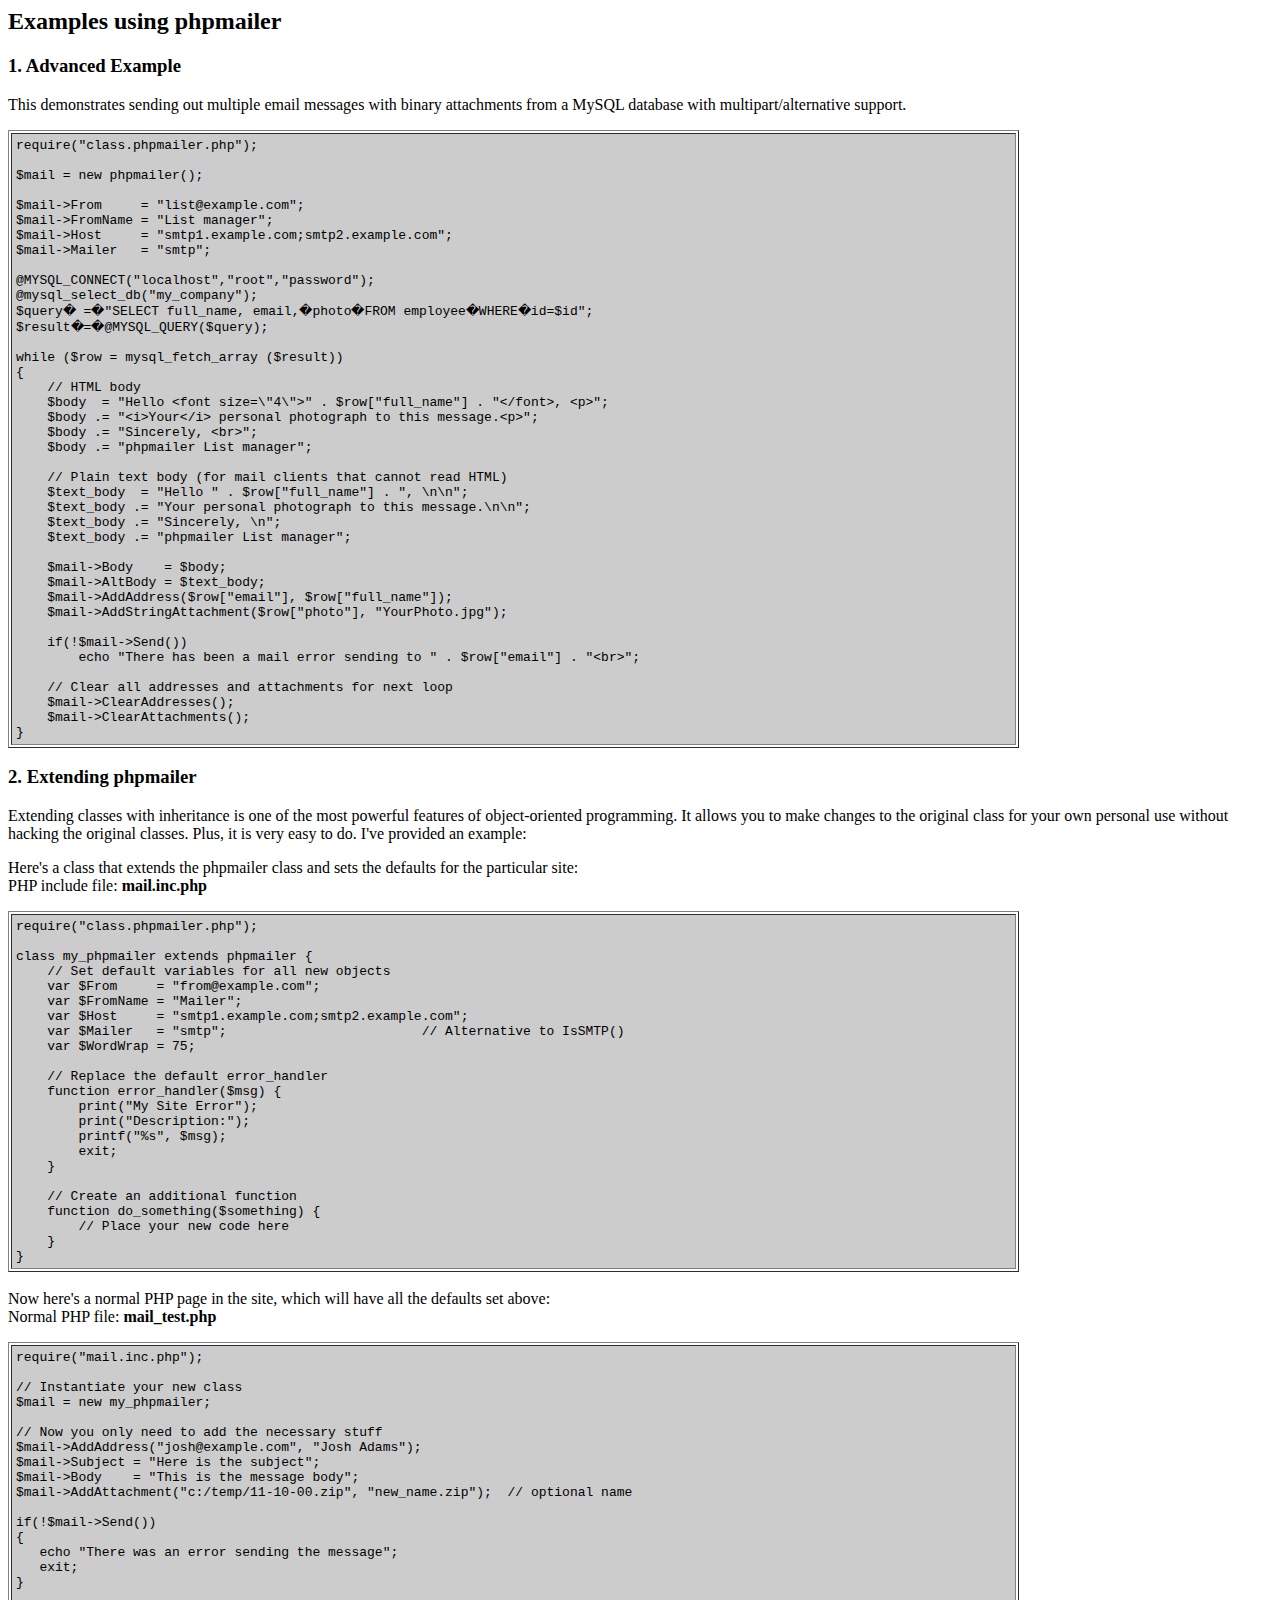
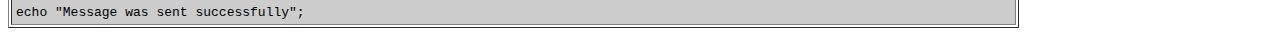
<file: MailMan/lib/mailer/docs/extending.html>
<html>
<head>
<title>Examples using phpmailer</title>
</head>

<body bgcolor="#FFFFFF">

<h2>Examples using phpmailer</h2>

<h3>1. Advanced Example</h3>
<p>

This demonstrates sending out multiple email messages with binary attachments
from a MySQL database with multipart/alternative support.<p>
<table cellpadding="4" border="1" width="80%">
<tr>
<td bgcolor="#CCCCCC">
<pre>
require("class.phpmailer.php");

$mail = new phpmailer();

$mail->From     = "list@example.com";
$mail->FromName = "List manager";
$mail->Host     = "smtp1.example.com;smtp2.example.com";
$mail->Mailer   = "smtp";

@MYSQL_CONNECT("localhost","root","password");
@mysql_select_db("my_company");
$query� =�"SELECT full_name, email,�photo�FROM employee�WHERE�id=$id";
$result�=�@MYSQL_QUERY($query);

while ($row = mysql_fetch_array ($result))
{
    // HTML body
    $body  = "Hello &lt;font size=\"4\"&gt;" . $row["full_name"] . "&lt;/font&gt;, &lt;p&gt;";
    $body .= "&lt;i&gt;Your&lt;/i&gt; personal photograph to this message.&lt;p&gt;";
    $body .= "Sincerely, &lt;br&gt;";
    $body .= "phpmailer List manager";

    // Plain text body (for mail clients that cannot read HTML)
    $text_body  = "Hello " . $row["full_name"] . ", \n\n";
    $text_body .= "Your personal photograph to this message.\n\n";
    $text_body .= "Sincerely, \n";
    $text_body .= "phpmailer List manager";

    $mail->Body    = $body;
    $mail->AltBody = $text_body;
    $mail->AddAddress($row["email"], $row["full_name"]);
    $mail->AddStringAttachment($row["photo"], "YourPhoto.jpg");

    if(!$mail->Send())
        echo "There has been a mail error sending to " . $row["email"] . "&lt;br&gt;";

    // Clear all addresses and attachments for next loop
    $mail->ClearAddresses();
    $mail->ClearAttachments();
}
</pre>
</td>
</tr>
</table>
<p>

<h3>2. Extending phpmailer</h3>
<p>

Extending classes with inheritance is one of the most
powerful features of object-oriented
programming.  It allows you to make changes to the
original class for your
own personal use without hacking the original
classes.  Plus, it is very
easy to do. I've provided an example:

<p>
Here's a class that extends the phpmailer class and sets the defaults
for the particular site:<br>
PHP include file: <b>mail.inc.php</b>
<p>

<table cellpadding="4" border="1" width="80%">
<tr>
<td bgcolor="#CCCCCC">
<pre>
require("class.phpmailer.php");

class my_phpmailer extends phpmailer {
    // Set default variables for all new objects
    var $From     = "from@example.com";
    var $FromName = "Mailer";
    var $Host     = "smtp1.example.com;smtp2.example.com";
    var $Mailer   = "smtp";                         // Alternative to IsSMTP()
    var $WordWrap = 75;

    // Replace the default error_handler
    function error_handler($msg) {
        print("My Site Error");
        print("Description:");
        printf("%s", $msg);
        exit;
    }

    // Create an additional function
    function do_something($something) {
        // Place your new code here
    }
}
</td>
</tr>
</table>
<br>

Now here's a normal PHP page in the site, which will have all the defaults set
above:<br>
Normal PHP file: <b>mail_test.php</b>
<p>

<table cellpadding="4" border="1" width="80%">
<tr>
<td bgcolor="#CCCCCC">
<pre>
require("mail.inc.php");

// Instantiate your new class
$mail = new my_phpmailer;

// Now you only need to add the necessary stuff
$mail->AddAddress("josh@example.com", "Josh Adams");
$mail->Subject = "Here is the subject";
$mail->Body    = "This is the message body";
$mail->AddAttachment("c:/temp/11-10-00.zip", "new_name.zip");  // optional name

if(!$mail->Send())
{
   echo "There was an error sending the message";
   exit;
}

echo "Message was sent successfully";
</pre>
</td>
</tr>
</table>
</p>

</body>
</html>
</file>
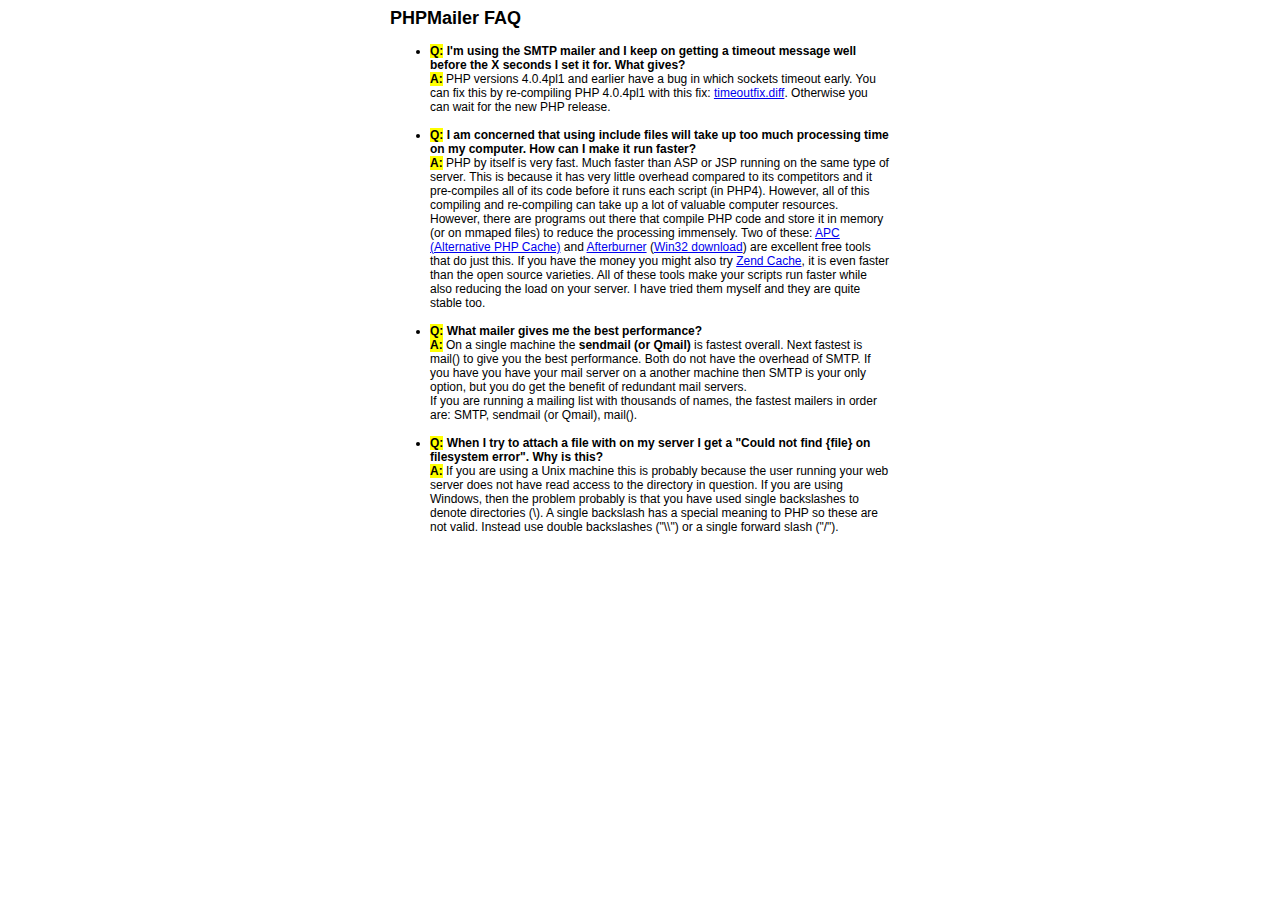
<file: MailMan/lib/mailer/docs/faq.html>
﻿<html>
<head>
<title>PHPMailer FAQ</title>
<style>
body, p {
  font-family: Arial, Helvetica, sans-serif;
  font-size: 12px;
}
div.width {
  width: 500px;
  text-align: left;
}
</style>
</head>
<body bgcolor="#FFFFFF">
<center>
<div class="width">
<h2>PHPMailer FAQ</h2>
<ul>

  <li><b style="background-color: #FFFF00">Q:</b> <b>I&#039;m using the SMTP mailer and I keep on getting a timeout message
  well before the X seconds I set it for.  What gives?</b><br />
  <b style="background-color: #FFFF00">A:</b> PHP versions 4.0.4pl1 and earlier have a bug in which sockets timeout
  early.  You can fix this by re-compiling PHP 4.0.4pl1 with this fix:
  <a href="timeoutfix.diff">timeoutfix.diff</a>. Otherwise you can wait for the new PHP release.<br /><br /></li>

  <li><b style="background-color: #FFFF00">Q:</b> <b>I am concerned that using include files will take up too much
  processing time on my computer.  How can I make it run faster?</b><br />
  <b style="background-color: #FFFF00">A:</b>  PHP by itself is very fast.  Much faster than ASP or JSP running on
  the same type of server.  This is because it has very little overhead compared
  to its competitors and it pre-compiles all of
  its code before it runs each script (in PHP4).  However, all of
  this compiling and re-compiling can take up a lot of valuable
  computer resources.  However, there are programs out there that compile
  PHP code and store it in memory (or on mmaped files) to reduce the
  processing immensely.  Two of these: <a href="http://apc.communityconnect.com">APC
  (Alternative PHP Cache)</a> and <a href="http://bwcache.bware.it/index.htm">Afterburner</a>
  (<a href="http://www.mm4.de/php4win/mod_php4_win32/">Win32 download</a>)
  are excellent free tools that do just this.  If you have the money
  you might also try <a href="http://www.zend.com">Zend Cache</a>, it is
  even faster than the open source varieties.  All of these tools make your
  scripts run faster while also reducing the load on your server. I have tried
  them myself and they are quite stable too.<br /><br /></li>

  <li><b style="background-color: #FFFF00">Q:</b> <b>What mailer gives me the best performance?</b><br />
  <b style="background-color: #FFFF00">A:</b> On a single machine the <b>sendmail (or Qmail)</b> is fastest overall.
  Next fastest is mail() to give you the best performance. Both do not have the overhead of SMTP.
  If you have you have your mail server on a another machine then
  SMTP is your only option, but you do get the benefit of redundant mail servers.<br />
  If you are running a mailing list with thousands of names, the fastest mailers in order are: SMTP, sendmail (or Qmail), mail().<br /><br /></li>

  <li><b style="background-color: #FFFF00">Q:</b> <b>When I try to attach a file with on my server I get a
  "Could not find {file} on filesystem error".  Why is this?</b><br />
  <b style="background-color: #FFFF00">A:</b> If you are using a Unix machine this is probably because the user
  running your web server does not have read access to the directory in question.  If you are using Windows,
  then the problem probably is that you have used single backslashes to denote directories (\).
  A single backslash has a special meaning to PHP so these are not
  valid.  Instead use double backslashes ("\\") or a single forward
  slash ("/").<br /><br /></li>

</ul>

</div>
</center>

</body>
</html>
</file>
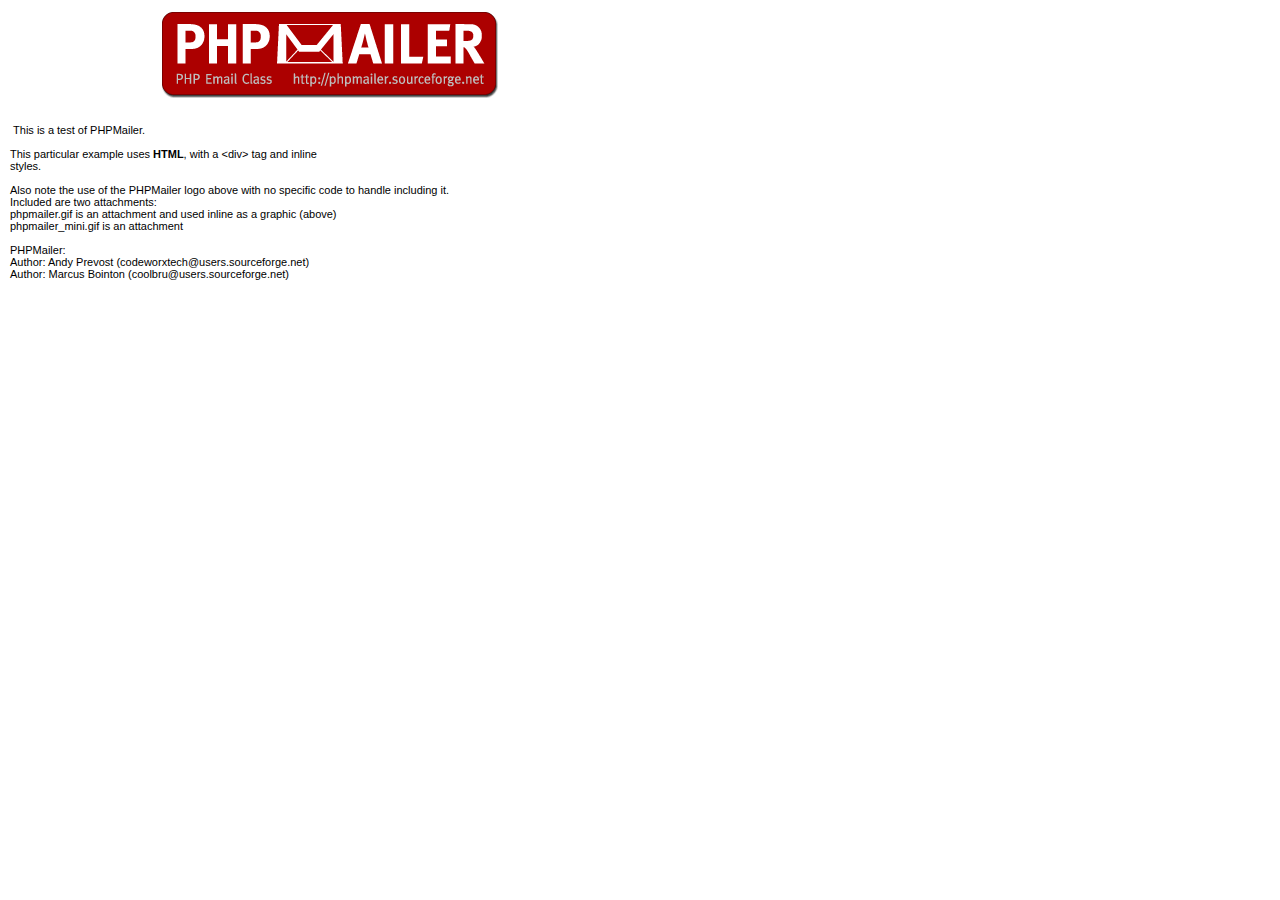
<file: MailMan/lib/mailer/examples/contents.html>
<body style="margin: 10px;">
<div style="width: 640px; font-family: Arial, Helvetica, sans-serif; font-size: 11px;">
<div align="center"><img src="images/phpmailer.gif" style="height: 90px; width: 340px"></div><br>
<br>
&nbsp;This is a test of PHPMailer.<br>
<br>
This particular example uses <strong>HTML</strong>, with a &lt;div&gt; tag and inline<br>
styles.<br>
<br>
Also note the use of the PHPMailer logo above with no specific code to handle
including it.<br />
Included are two attachments:<br />
phpmailer.gif is an attachment and used inline as a graphic (above)<br />
phpmailer_mini.gif is an attachment<br />
<br />
PHPMailer:<br />
Author: Andy Prevost (codeworxtech@users.sourceforge.net)<br />
Author: Marcus Bointon (coolbru@users.sourceforge.net)<br />
</div>
</body>
</file>
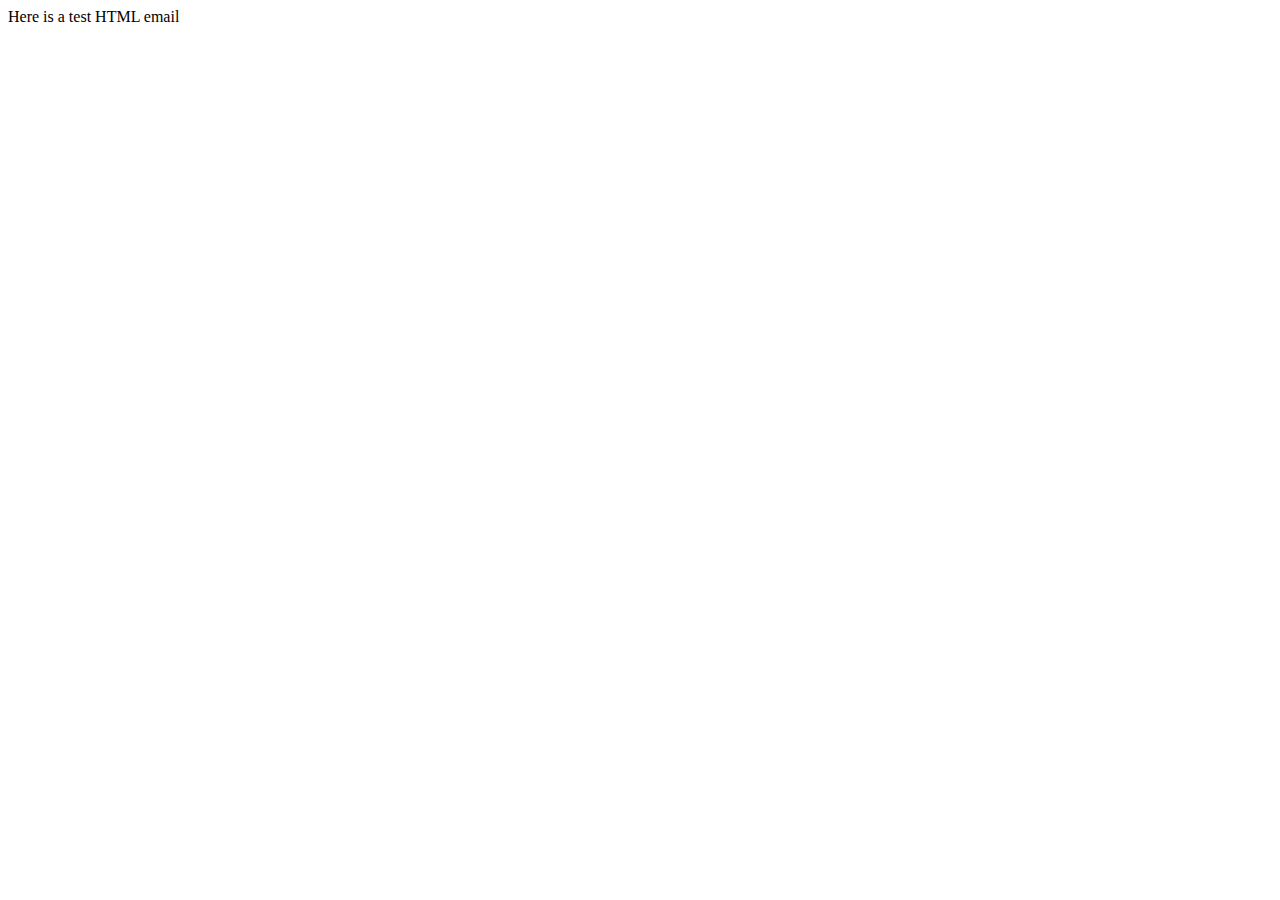
<file: MailMan/lib/mailer/test/contents.html>
<!DOCTYPE HTML PUBLIC "-//W3C//DTD HTML 4.01 Transitional//EN">
<html>
  <head>
    <title>Email test</title>
    <meta http-equiv="Content-Type" content="text/html; charset=UTF-8">
  </head>
  <body>
	<p>Here is a test HTML email</p>
  </body>
</html>
</file>
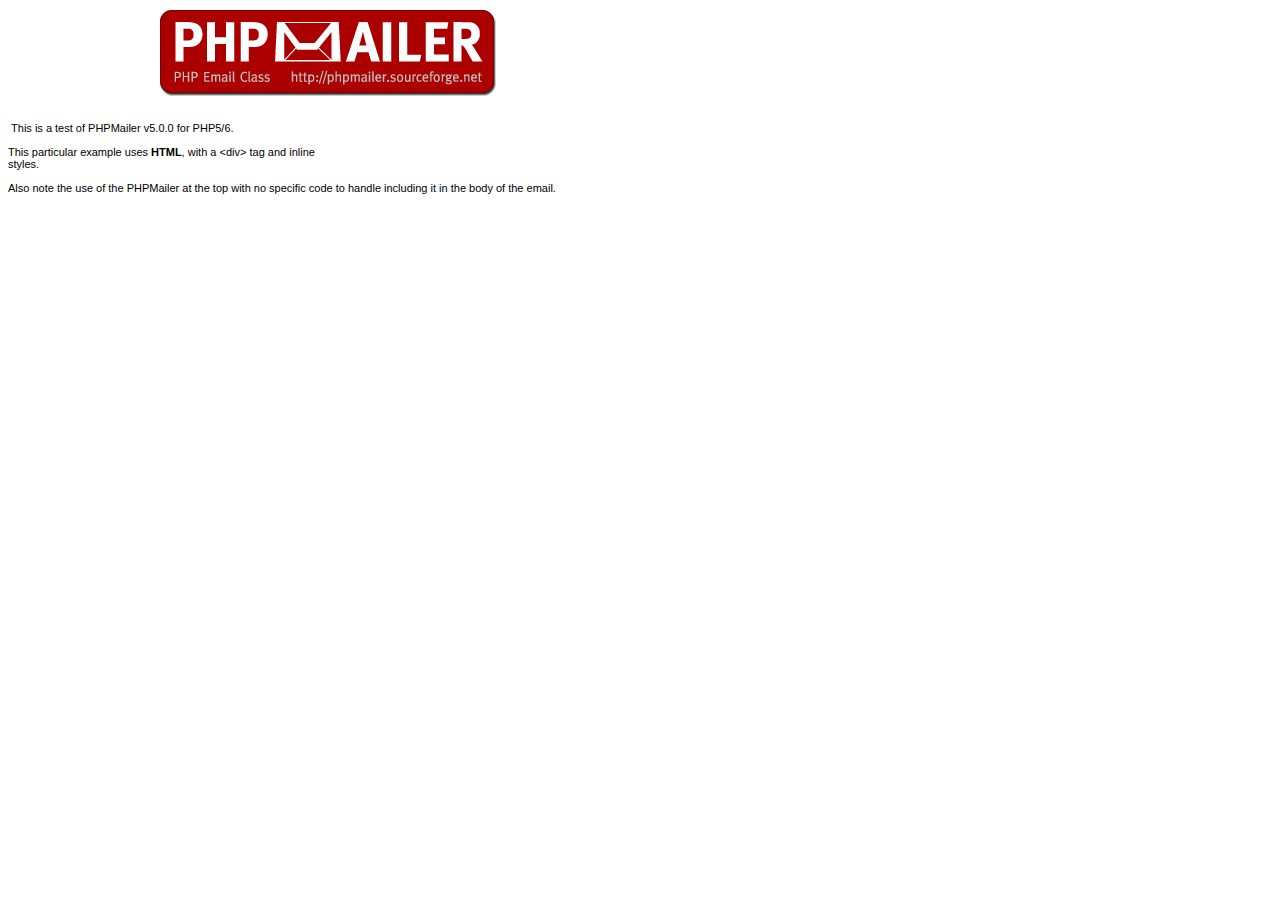
<file: MailMan/lib/mailer/test_script/contents.html>
<body>
<div style="width: 640px; font-family: Arial, Helvetica, sans-serif; font-size: 11px;">
<div align="center"><img src="images/phpmailer.gif" style="height: 90px; width: 340px"></div><br />
<br />
&nbsp;This is a test of PHPMailer v5.0.0 for PHP5/6.<br />
<br />
This particular example uses <strong>HTML</strong>, with a &lt;div&gt; tag and inline<br />
styles.<br />
<br />
Also note the use of the PHPMailer at the top with no specific code to handle
including it in the body of the email.</div>


</body>
</file>
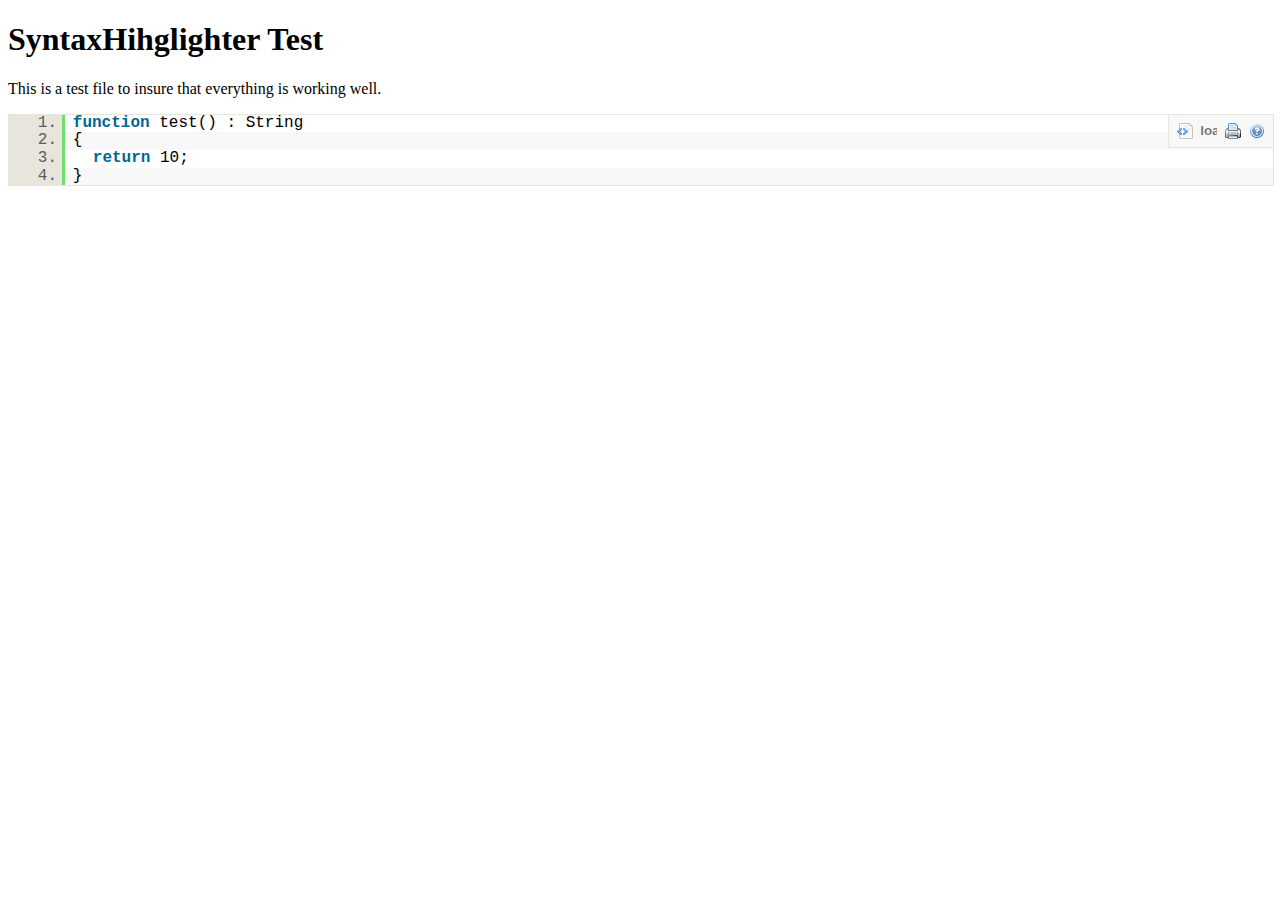
<file: MailMan/lib/mailer/test_script/test.html>
<!DOCTYPE html PUBLIC "-//W3C//DTD XHTML 1.0 Strict//EN" "http://www.w3.org/TR/xhtml1/DTD/xhtml1-strict.dtd">
<html xmlns="http://www.w3.org/1999/xhtml" xml:lang="en" lang="en">
<head>
  <meta http-equiv="Content-Type" content="text/html; charset=UTF-8" />
  <title>SyntaxHighlighter Build Test Page</title>
  <script type="text/javascript" src="scripts/shCore.js"></script>
  <!--
  <script type="text/javascript" src="scripts/shBrushBash.js"></script>
  <script type="text/javascript" src="scripts/shBrushCpp.js"></script>
  <script type="text/javascript" src="scripts/shBrushCSharp.js"></script>
  <script type="text/javascript" src="scripts/shBrushCss.js"></script>
  <script type="text/javascript" src="scripts/shBrushDelphi.js"></script>
  <script type="text/javascript" src="scripts/shBrushDiff.js"></script>
  <script type="text/javascript" src="scripts/shBrushGroovy.js"></script>
  <script type="text/javascript" src="scripts/shBrushJava.js"></script>
  <script type="text/javascript" src="scripts/shBrushJScript.js"></script>
  -->
  <script type="text/javascript" src="scripts/shBrushPhp.js"></script>
  <!--
  <script type="text/javascript" src="scripts/shBrushPlain.js"></script>
  <script type="text/javascript" src="scripts/shBrushPython.js"></script>
  <script type="text/javascript" src="scripts/shBrushRuby.js"></script>
  <script type="text/javascript" src="scripts/shBrushScala.js"></script>
  <script type="text/javascript" src="scripts/shBrushSql.js"></script>
  <script type="text/javascript" src="scripts/shBrushVb.js"></script>
  <script type="text/javascript" src="scripts/shBrushXml.js"></script>
  -->
  <link type="text/css" rel="stylesheet" href="styles/shCore.css"/>
  <link type="text/css" rel="stylesheet" href="styles/shThemeDefault.css"/>
  <script type="text/javascript">
    SyntaxHighlighter.config.clipboardSwf = 'scripts/clipboard.swf';
    SyntaxHighlighter.all();
  </script>
</head>

<body >
<h1>SyntaxHihglighter Test</h1>
<p>This is a test file to insure that everything is working well.</p>

<pre class="brush: php;">
function test() : String
{
  return 10;
}
</pre>
</html>
</file>
<file: MailMan/lib/mailer/test_script/styles/shCore.css>
/**
 * SyntaxHighlighter
 * http://alexgorbatchev.com/
 *
 * SyntaxHighlighter is donationware. If you are using it, please donate.
 * http://alexgorbatchev.com/wiki/SyntaxHighlighter:Donate
 *
 * @version
 * 2.0.296 (March 01 2009)
 * 
 * @copyright
 * Copyright (C) 2004-2009 Alex Gorbatchev.
 *
 * @license
 * This file is part of SyntaxHighlighter.
 * 
 * SyntaxHighlighter is free software: you can redistribute it and/or modify
 * it under the terms of the GNU General Public License as published by
 * the Free Software Foundation, either version 3 of the License, or
 * (at your option) any later version.
 * 
 * SyntaxHighlighter is distributed in the hope that it will be useful,
 * but WITHOUT ANY WARRANTY; without even the implied warranty of
 * MERCHANTABILITY or FITNESS FOR A PARTICULAR PURPOSE.  See the
 * GNU General Public License for more details.
 * 
 * You should have received a copy of the GNU General Public License
 * along with SyntaxHighlighter.  If not, see <http://www.gnu.org/licenses/>.
 */
.syntaxhighlighter,
.syntaxhighlighter div,
.syntaxhighlighter code,
.syntaxhighlighter span
{
	margin: 0 !important;
	padding: 0 !important;
	border: 0 !important;
	outline: 0 !important;
	background: none !important;
	text-align: left !important;
	float: none !important;
	vertical-align: baseline !important;
	position: static !important;
	left: auto !important;
	top: auto !important;
	right: auto !important;
	bottom: auto !important;
	height: auto !important;
	width: auto !important;
	line-height: 1.1em !important;
	font-family: "Consolas", "Monaco", "Bitstream Vera Sans Mono", "Courier New", Courier, monospace !important;
	font-weight: normal !important;
	font-style: normal !important;
	font-size: 1em !important;
}

.syntaxhighlighter
{
	width: 100% !important;
	margin: 1em 0 1em 0 !important;
	padding: 1px !important; /* adds a little border on top and bottom */
	position: relative !important;
}

.syntaxhighlighter .bold {
	font-weight: bold !important;
}

.syntaxhighlighter .italic {
	font-style: italic !important;
}

.syntaxhighlighter .line .number
{
	float: left !important; 
	width: 3em !important; 
	padding-right: .3em !important;
	text-align: right !important;
	display: block !important;
}

/* Disable numbers when no gutter option is set */
.syntaxhighlighter.nogutter .line .number
{
	display: none !important;
}

.syntaxhighlighter .line .content
{
	margin-left: 3.3em !important; 
	padding-left: .5em !important;
	display: block !important;
}

.syntaxhighlighter .line .content .block
{
	display: block !important;
	padding-left: 1.5em !important;
	text-indent: -1.5em !important;
}

.syntaxhighlighter .line .content .spaces
{
	display: none !important;
}

/* Disable border and margin on the lines when no gutter option is set */
.syntaxhighlighter.nogutter .line .content
{
	margin-left: 0 !important; 
	border-left: none !important;
}

.syntaxhighlighter .bar
{
}

.syntaxhighlighter.collapsed .bar
{

}

.syntaxhighlighter.nogutter .ruler
{
	margin-left: 0 !important;
	padding-left: 0 !important;
}

.syntaxhighlighter .ruler
{
	padding: 0 0 .5em .5em !important;
	margin-left: 3.3em !important;
	overflow: hidden !important;
}

/* Adjust some properties when collapsed */

.syntaxhighlighter.collapsed .lines,
.syntaxhighlighter.collapsed .ruler
{
	display: none !important;
}

/* Styles for the toolbar */

.syntaxhighlighter .toolbar
{
	position: absolute !important;
	right: 0px !important;
	top: 0px !important;
	font-size: 1px !important;
	padding: 8px 8px 8px 0 !important; /* in px because images don't scale with ems */
}

.syntaxhighlighter.collapsed .toolbar
{
	font-size: 80% !important;
	padding: .2em 0 .5em .5em !important;
	position: static !important;
}

.syntaxhighlighter .toolbar a.item,
.syntaxhighlighter .toolbar .item
{
	display: block !important;
	float: left !important;
	margin-left: 8px !important;
	background-repeat: no-repeat !important;
	overflow: hidden !important;
	text-indent: -5000px !important;
}

.syntaxhighlighter.collapsed .toolbar .item
{
	display: none !important;
}

.syntaxhighlighter.collapsed .toolbar .item.expandSource
{
	background-image: url(magnifier.png) !important;
	display: inline !important;
	text-indent: 0 !important;
	width: auto !important;
	float: none !important;
	height: 16px !important;
	padding-left: 20px !important;
}

.syntaxhighlighter .toolbar .item.viewSource
{
	background-image: url(page_white_code.png) !important;
}

.syntaxhighlighter .toolbar .item.printSource
{
	background-image: url(printer.png) !important;
}

.syntaxhighlighter .toolbar .item.copyToClipboard
{
	text-indent: 0 !important;
	background: none !important;
	overflow: visible !important;
}

.syntaxhighlighter .toolbar .item.about
{
	background-image: url(help.png) !important;
}

/** 
 * Print view.
 * Colors are based on the default theme without background.
 */

.syntaxhighlighter.printing,
.syntaxhighlighter.printing .line.alt1 .content,
.syntaxhighlighter.printing .line.alt2 .content,
.syntaxhighlighter.printing .line.highlighted .number,
.syntaxhighlighter.printing .line.highlighted.alt1 .content,
.syntaxhighlighter.printing .line.highlighted.alt2 .content,
.syntaxhighlighter.printing .line .content .block
{
	background: none !important;
}

/* Gutter line numbers */
.syntaxhighlighter.printing .line .number
{
	color: #bbb !important;
}

/* Add border to the lines */
.syntaxhighlighter.printing .line .content
{
	color: #000 !important;
}

/* Toolbar when visible */
.syntaxhighlighter.printing .toolbar,
.syntaxhighlighter.printing .ruler
{
	display: none !important;
}

.syntaxhighlighter.printing a
{
	text-decoration: none !important;
}

.syntaxhighlighter.printing .plain,
.syntaxhighlighter.printing .plain a
{ 
	color: #000 !important;
}

.syntaxhighlighter.printing .comments,
.syntaxhighlighter.printing .comments a
{ 
	color: #008200 !important;
}

.syntaxhighlighter.printing .string,
.syntaxhighlighter.printing .string a
{
	color: blue !important; 
}

.syntaxhighlighter.printing .keyword
{ 
	color: #069 !important; 
	font-weight: bold !important; 
}

.syntaxhighlighter.printing .preprocessor 
{ 
	color: gray !important; 
}

.syntaxhighlighter.printing .variable 
{ 
	color: #a70 !important; 
}

.syntaxhighlighter.printing .value
{ 
	color: #090 !important; 
}

.syntaxhighlighter.printing .functions
{ 
	color: #ff1493 !important; 
}

.syntaxhighlighter.printing .constants
{ 
	color: #0066CC !important; 
}

.syntaxhighlighter.printing .script
{
	font-weight: bold !important;
}

.syntaxhighlighter.printing .color1,
.syntaxhighlighter.printing .color1 a
{ 
	color: #808080 !important; 
}

.syntaxhighlighter.printing .color2,
.syntaxhighlighter.printing .color2 a
{ 
	color: #ff1493 !important; 
}

.syntaxhighlighter.printing .color3,
.syntaxhighlighter.printing .color3 a
{ 
	color: red !important; 
}
</file>
<file: MailMan/lib/mailer/test_script/styles/shThemeDefault.css>
/**
 * SyntaxHighlighter
 * http://alexgorbatchev.com/
 *
 * SyntaxHighlighter is donationware. If you are using it, please donate.
 * http://alexgorbatchev.com/wiki/SyntaxHighlighter:Donate
 *
 * @version
 * 2.0.296 (March 01 2009)
 * 
 * @copyright
 * Copyright (C) 2004-2009 Alex Gorbatchev.
 *
 * @license
 * This file is part of SyntaxHighlighter.
 * 
 * SyntaxHighlighter is free software: you can redistribute it and/or modify
 * it under the terms of the GNU General Public License as published by
 * the Free Software Foundation, either version 3 of the License, or
 * (at your option) any later version.
 * 
 * SyntaxHighlighter is distributed in the hope that it will be useful,
 * but WITHOUT ANY WARRANTY; without even the implied warranty of
 * MERCHANTABILITY or FITNESS FOR A PARTICULAR PURPOSE.  See the
 * GNU General Public License for more details.
 * 
 * You should have received a copy of the GNU General Public License
 * along with SyntaxHighlighter.  If not, see <http://www.gnu.org/licenses/>.
 */
/************************************
 * Default Syntax Highlighter theme.
 * 
 * Interface elements.
 ************************************/

.syntaxhighlighter
{
	background-color: #E7E5DC !important;
}

/* Highlighed line number */
.syntaxhighlighter .line.highlighted .number
{
	background-color: #6CE26C !important;
	color: black !important;
}

/* Highlighed line */
.syntaxhighlighter .line.highlighted.alt1 .content,
.syntaxhighlighter .line.highlighted.alt2 .content
{
	background-color: #6CE26C !important;
}

/* Gutter line numbers */
.syntaxhighlighter .line .number
{
	color: #5C5C5C !important;
}

/* Add border to the lines */
.syntaxhighlighter .line .content
{
	border-left: 3px solid #6CE26C !important;
	color: #000 !important;
}

.syntaxhighlighter.printing .line .content 
{
	border: 0 !important;
}

/* First line */
.syntaxhighlighter .line.alt1 .content
{
	background-color: #fff !important;
}

/* Second line */
.syntaxhighlighter .line.alt2 .content
{
	background-color: #F8F8F8 !important;
}

.syntaxhighlighter .line .content .block
{
	background: url(wrapping.png) 0 1.1em no-repeat !important;
}

.syntaxhighlighter .ruler
{
	color: silver !important;
	background-color: #F8F8F8 !important;
	border-left: 3px solid #6CE26C !important;
}

.syntaxhighlighter.nogutter .ruler
{
	border: 0 !important;
}

.syntaxhighlighter .toolbar
{
	background-color: #F8F8F8 !important;
	border: #E7E5DC solid 1px !important;
}

.syntaxhighlighter .toolbar a
{
	color: #a0a0a0 !important;
}

.syntaxhighlighter .toolbar a:hover
{
	color: red !important;
}

/************************************
 * Actual syntax highlighter colors.
 ************************************/
.syntaxhighlighter .plain,
.syntaxhighlighter .plain a
{ 
	color: #000 !important;
}

.syntaxhighlighter .comments,
.syntaxhighlighter .comments a
{ 
	color: #008200 !important;
}

.syntaxhighlighter .string,
.syntaxhighlighter .string a
{
	color: blue !important; 
}

.syntaxhighlighter .keyword
{ 
	color: #069 !important; 
	font-weight: bold !important; 
}

.syntaxhighlighter .preprocessor 
{ 
	color: gray !important; 
}

.syntaxhighlighter .variable 
{ 
	color: #a70 !important; 
}

.syntaxhighlighter .value
{ 
	color: #090 !important; 
}

.syntaxhighlighter .functions
{ 
	color: #ff1493 !important; 
}

.syntaxhighlighter .constants
{ 
	color: #0066CC !important; 
}

.syntaxhighlighter .script
{ 
	background-color: yellow !important;
}

.syntaxhighlighter .color1,
.syntaxhighlighter .color1 a
{ 
	color: #808080 !important; 
}

.syntaxhighlighter .color2,
.syntaxhighlighter .color2 a
{ 
	color: #ff1493 !important; 
}

.syntaxhighlighter .color3,
.syntaxhighlighter .color3 a
{ 
	color: red !important; 
}
</file>
